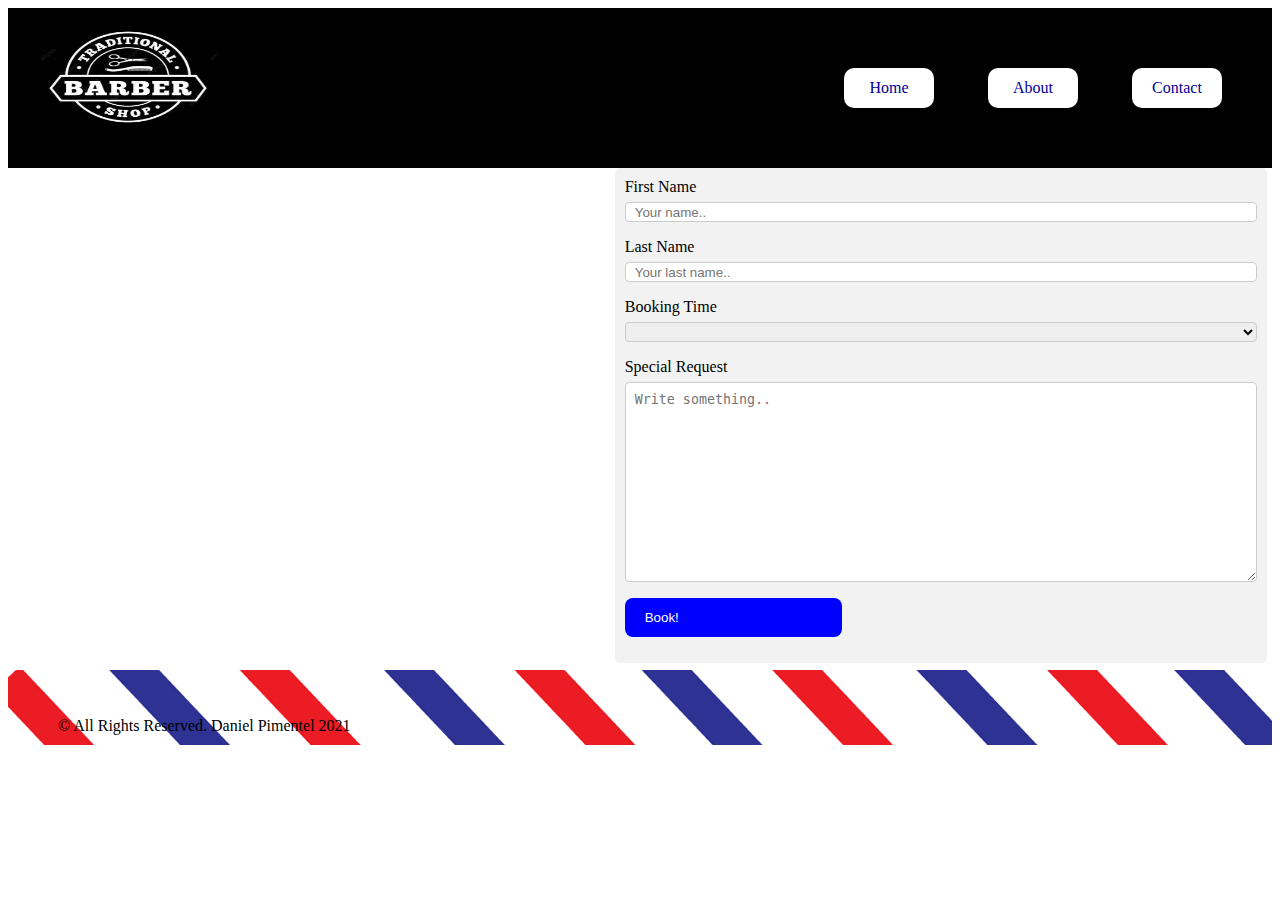
<file: contact.html>
<html lang="en">
<head>
    <meta charset="UTF-8">
    <meta http-equiv="X-UA-Compatible" content="IE=edge">
    <meta name="viewport" content="width=device-width, initial-scale=1.0">
    <link rel="stylesheet" href="CSS/contact.css">
    <title>Final Project</title>
</head>
<body>
    <header>
        <nav class="nav-bar">
            <img class="logo" src="Img/logo.jpg" alt="barbers"/>
	    <ul class="nav-list">
	        <li class="list-item 1"><a href="index.html" target="_blank">Home</a></li>
	        <li class="list-item 2"><a href="About.html" target="_blank">About</a></li>
	        <li class="list-item 3"><a href="contact.html" target="_blank">Contact</a></li>
	    </ul>
	</nav>
    <section>
        <div class="map">
            <iframe src="https://www.google.com/maps/embed?pb=!1m18!1m12!1m3!1d3304.1695500247843!2d-118.3870265855214!3d34.09079672314628!2m3!1f0!2f0!3f0!3m2!1i1024!2i768!4f13.1!3m3!1m2!1s0x80c2bfe1ebb86461%3A0x245cf2cb4ce8d33e!2sICONIC%20BARBERSHOP!5e0!3m2!1sen!2sus!4v1628132710508!5m2!1sen!2sus" width="600" height="495" style="border:0;" allowfullscreen="" loading="lazy"></iframe>
        </div>
    </section>
    <div class="container">
        <form action="action_page.php">
      
          <label for="fname">First Name</label>
          <input type="text" id="fname" name="firstname" placeholder="Your name..">
      
          <label for="lname">Last Name</label>
          <input type="text" id="lname" name="lastname" placeholder="Your last name..">
      
          <label for="Booking Time">Booking Time</label>
          <select id="BookingTime" name="BookingTime">
            <option value="8:00AM">8:00AM</option>
            <option value="8:15AM">8:15AM</option>
            <option value="8:30AM">8:30AM</option>
            <option value="8:45AM">8:45AM</option>
            <option value="9:00AM">9:00AM</option>
            <option value="9:15AM">9:15AM</option>
            <option value="9:30AM">9:30AM</option>
            <option value="9:45AM">9:45AM</option>
            <option value="10:00AM">10:00AM</option>
            <option value="10:15AM">10:15AM</option>
            <option value="10:30AM">10:30AM</option>
            <option value="10:45AM">10:45AM</option>
            <option value="11:00AM">11:00AM</option>
            <option value="11:15AM">11:15AM</option>
            <option value="11:30AM">11:30AM</option>
            <option value="11:45AM">11:45AM</option>
            <option value="12:00PM">12:00PM</option>
        
        
          </select>
      
          <label for="specialrequest">Special Request</label>
          <textarea id="subject" name="subject" placeholder="Write something.." style="height:200px"></textarea>
      
          <input type="book" value="Book!">
      
        </form>
      </div>
      <footer class="footer">
	    <div class="footer-col copyright">
	        <p>&copy; All Rights Reserved. Daniel Pimentel 2021</p>
	    </div>
	</footer>
</body>
</html>
</file>
<file: CSS/contact.css>
.nav-bar{ 
    background-color:black; 
    width:100%; 
    height:160px;
    overflow:hidden; } 
.logo{ 
    margin-top:20px;
    margin-left:10px;
    height:130px; 
    width:180px;
    margin-left:30px; 
    margin-top:4px; } 
.nav-list{ 
    float:right; 
    margin-top:40px; } 
.list-item{ 
    background-color:white; 
    height:40px;
    width:90px; 
    border-radius:10px; 
    list-style-type:none; 
    display:inline-block; 
    text-align:center;
    margin-top:20px; 
    margin-right:50px; } 
.list-item a{
     text-decoration:none;
     line-height:40px; 
     color:#000099 }
.list-item:hover{ 
     background-color:red;}
.list-item a:hover{ 
     color:#000099; /*navy blue*/ } 
input[type=text], select, textarea {
    width: 100%; /* Full width */
    height:20px;
    padding: 9px; /* Some padding */ 
    border: 1px solid #ccc; /* Gray border */
    border-radius: 4px; /* Rounded borders */
    box-sizing: border-box; /* Make sure that padding and width stays in place */
    margin-top: 6px; /* Add a top margin */
    margin-bottom: 16px; /* Bottom margin */
    resize: vertical /* Allow the user to vertically resize the textarea (not horizontally) */
  }
  
  /* Style the submit button with a specific background color etc */
  input[type=book] {
    background-color:blue; 
    color:white;
    padding: 12px 20px;
    border: none;
    border-radius: 8px;
    cursor: pointer;
  }
  
  /* When moving the mouse over the submit button, add a darker green color */
  input[type=book]:hover {
    background-color:red;
  }
  
  /* Add a background color and some padding around the form */
  .container {
    float: left;
    width:50%;
    border-radius: 5px;
    background-color: #f2f2f2;
    padding: 10px; 
  }
  .map{
    float: left;
    width:48%;
  }
  .footer{ 
    background-image: url("/Img/stripes.gif");
     width:100%; 
     height:75px; 
     margin-top:502px; } 
.footer-col{ /*width:40%;*/ 
     display:inline-block; 
     line-height:40px; 
     margin-left:50px;
     margin-top:20px; }
</file>
